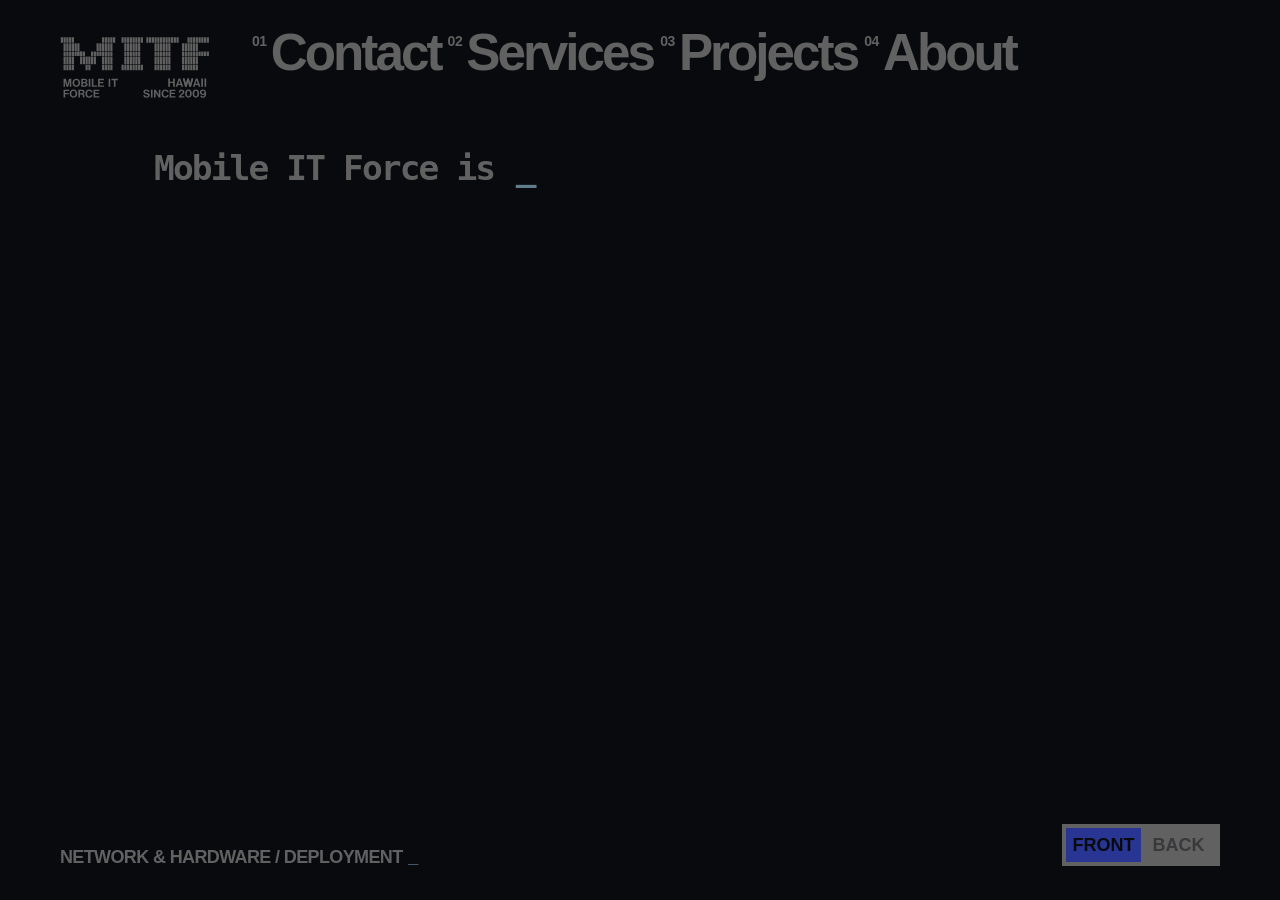
<file: index.html>
<!DOCTYPE html>
<html lang="en">
<head>
  <meta charset="UTF-8" />
  <meta name="viewport" content="width=device-width, initial-scale=1.0" />

  <meta http-equiv="Cache-Control" content="no-cache, no-store, must-revalidate" />
  <meta http-equiv="Pragma" content="no-cache" />
  <meta http-equiv="Expires" content="0" />

  <title>Mobile IT Force</title>
  <link rel="stylesheet" href="style.css?v=20260628-9" />
</head>

<body>
  <header class="site-header">
    <a class="home-logo" href="index.html" aria-label="Back to home" data-page-link="home">
      <img src="MITF_LOGO.svg" alt="Mobile IT Force logo" />
    </a>
  </header>

  <nav class="top-nav" aria-label="Main navigation">
    <a href="#contact" class="nav-link" data-page-link="contact">
      <span class="nav-number">01</span>
      <span class="nav-label">Contact</span>
    </a>

    <a href="#services" class="nav-link" data-page-link="services">
      <span class="nav-number">02</span>
      <span class="nav-label">Services</span>
    </a>

    <a href="#projects" class="nav-link" data-page-link="projects">
      <span class="nav-number">03</span>
      <span class="nav-label">Projects</span>
    </a>

    <a href="#about" class="nav-link" data-page-link="about">
      <span class="nav-number">04</span>
      <span class="nav-label">About</span>
    </a>
  </nav>

  <main class="page-scene">
    <section class="page-card" id="pageCard">
      <section class="page-face page-front">
        <div class="home">
          <section class="hero-copy" aria-label="Company introduction">
            <p id="heroText"></p>
          </section>
        </div>
      </section>

      <section class="page-face page-back">
        <div class="sticker-board" id="stickerBoard" aria-label="Partner stickers"></div>
      </section>
    </section>
  </main>

  <main class="contact-page" id="contactPage">
    <section class="contact-layout">
      <section class="contact-main" aria-label="Contact information" id="contactTop">
        <div class="contact-copy" id="contactIntro"></div>

        <div class="contact-stream" aria-label="Direct contact and social links" id="contactInfo">
          <button class="contact-stream-item copy-item contact-phone" id="contactPhone" data-copy="+1 808-597-8565">
            <span class="contact-main-text">+1 808-597-8565</span>
            <span class="contact-copy-hint">CLICK TO COPY_</span>
          </button>

          <button class="contact-stream-item copy-item contact-email" id="contactEmail" data-copy="support@mobileitforce.com">
            <span class="contact-main-text">support@mobileitforce.com</span>
            <span class="contact-copy-hint">CLICK TO COPY_</span>
          </button>

          <button class="contact-stream-item copy-item contact-address" id="contactAddress" data-copy="1314 S King Street, Suite 1653, Honolulu, HI 96814, USA">
            <span class="contact-main-text">1314 S King Street, Suite 1653, Honolulu, HI 96814, USA</span>
            <span class="contact-copy-hint">CLICK TO COPY_</span>
          </button>

          <div class="social-row" aria-label="Social links">
            <a class="contact-stream-item social-text-link" href="https://www.facebook.com/mobileitforce/" target="_blank" rel="noopener noreferrer" aria-label="Facebook">
              <span class="social-main-text">facebook</span>
              <span class="social-hint">CLICK TO OPEN_</span>
            </a>

            <a class="contact-stream-item social-text-link" href="https://www.linkedin.com/company/17917907" target="_blank" rel="noopener noreferrer" aria-label="LinkedIn">
              <span class="social-main-text">linkedin</span>
              <span class="social-hint">CLICK TO OPEN_</span>
            </a>
          </div>
        </div>
      </section>

      <section class="warranty-panel" id="warrantyPanel" aria-label="Lenovo warranty service">
        <div class="file-actions">
          <a class="file-button terms-button" href="files/MITF_Terms%20and%20Conditions.pdf" target="_blank" rel="noopener noreferrer">
            <span class="file-main-label">Terms and Conditions</span>
            <span class="file-hint">CLICK TO OPEN_</span>
          </a>
        </div>

        <h1 class="warranty-title" id="warrantyTitle">Lenovo Warranty Service</h1>

        <div class="warranty-steps" id="warrantySteps">
          <details class="service-step" open>
            <summary>Submit your information</summary>
            <div class="step-content">
              <p>
                1. Download our
                <a class="inline-file-link" href="files/MITF_Check-In-Sheet.pdf" target="_blank" rel="noopener noreferrer">repair check-in form</a>
                and fill out the necessary information.
              </p>
              <p>
                2. Print out your repair check-in form and bring it later when you drop off your computer.
              </p>
            </div>
          </details>

          <details class="service-step">
            <summary>Wait for our response</summary>
            <div class="step-content">
              <p>
                After submitting the contact form, we will get back to you within 24 hours during our business days
                (Monday to Friday) with a confirmation of your scheduled appointment.
              </p>
            </div>
          </details>

          <details class="service-step">
            <summary>Drop off your computer</summary>
            <div class="step-content">
              <p>
                Stop by
                <button class="inline-scroll-link" type="button" data-action="visit">
                  our office on the 16th floor of the Interstate Building (#1653)
                </button>
                to drop off your machine
                (with your repair check-in form).
              </p>
              <p>
                Note: We do not validate parking, although there is a 15 minute grace period for visitor parking.
              </p>
            </div>
          </details>
        </div>

        <div class="contact-bottom-actions">
          <button class="bottom-action contact-us-button" type="button">CONTACT US</button>
          <button class="bottom-action top-button" type="button">TOP</button>
        </div>
      </section>
    </section>
  </main>

  <main class="services-page" id="servicesPage">
    <section class="services-layout">
      <section class="services-main" aria-label="Services">
        <div class="services-copy" id="servicesIntro"></div>

        <section class="services-body" aria-label="Services overview">
          <p>
            We provide hardware and software solutions to a wide range of work environments. Along with government and education sectors, we also provide support to small businesses that need to scale up. Our tasks range from networked intranets to full CRM solutions. Let us benefit your business with full technology solutions! Check out our current projects here.
          </p>

          <h1>Lenovo Solutions</h1>

          <p>
            As Lenovo Partners, many of our hardware solutions incorporate the latest Lenovo technology. These include workstations, laptops, servers, and conferencing systems. Rest assured that the system we build for you will be future-proof.
          </p>

          <p>
            We also provide Lenovo
            <button class="inline-scroll-link" type="button" data-action="warranty-contact">warranty services</button>
            to complete the package. Visit our
            <button class="inline-scroll-link" type="button" data-action="contact-page">contact page</button>
            for more information on receiving these services.
          </p>
        </section>

        <div class="contact-bottom-actions">
          <button class="bottom-action contact-us-button" type="button">CONTACT US</button>
          <button class="bottom-action top-button" type="button">TOP</button>
        </div>
      </section>
    </section>
  </main>

  <main class="projects-page" id="projectsPage">
    <section class="projects-layout">
      <section class="projects-main" aria-label="Projects">
        <section class="projects-body" aria-label="Project list">
          <article class="project-item">
            <h1>Pandemic Hotspot Forecaster</h1>
            <h2>A deep-learning model to predict and forecast areas of high viral exposure</h2>

            <p>
              The pandemic hotspot forecaster is a deep-learning model developed by MITF to forecast areas of higher risk of exposure to COVID-19 infection (aka “hotspots”) by physical location and time.
            </p>

            <p>
              Forecasts of population movements classified by demographic are created by combining information provided by infected individuals with data from a representative sample of people in the community.
            </p>

            <p>
              HSF refines the forecasting methodologies under a continuous improvement process. The information is available so that policymakers and stakeholders have the tools they need to make informed decisions in balancing reopening community activity with protective COVID-19 measures.
            </p>
          </article>

          <article class="project-item">
            <h1>Healthcare Workflow</h1>
            <h2>Implement CRM to improve workflow in the healthcare environment.</h2>

            <p>
              – Deployed a Microsoft Dynamics 365-based application allowing for a common data service and interdepartmental reporting. Facilitate importing existing legacy systems data and conform to healthcare industry standards.
            </p>

            <p>
              – Utilized Microsoft Power Automate and PowerApps to create telehealth app solutions embedded right within Teams.
            </p>

            <div class="project-meta">
              <p><span>Client</span>Department of Health</p>
              <p><span>Technologies</span>Microsoft Dynamics 365, Microsoft PowerApps, Microsoft Power Automate, Microsoft Teams</p>
              <p><span>Deliverables</span>Deployment / Data Migration / Training</p>
            </div>
          </article>

          <article class="project-item">
            <h1>Onsite Technical Support and Warranty Services</h1>
            <h2>Provide onsite services including but not limited to end-user troubleshooting, server maintenance, and remote work maintenance.</h2>

            <p>
              We currently provide onsite technical support to several branches within the Department of Health, with services tailored for their respective needs. These services have ranged from setting up remote workplace devices to catastrophic server recovery.
            </p>

            <p>
              For those clients utilizing Lenovo machines, we also provide warranty service.
            </p>

            <div class="project-meta">
              <p><span>Client</span>Department of Health</p>
            </div>
          </article>
        </section>

        <div class="contact-bottom-actions">
          <button class="bottom-action contact-us-button" type="button">CONTACT US</button>
          <button class="bottom-action top-button" type="button">TOP</button>
        </div>
      </section>
    </section>
  </main>

  <main class="about-page" id="aboutPage">
    <section class="about-layout">
      <section class="about-main" aria-label="About Mobile IT Force">
        <div class="about-copy" id="aboutIntro"></div>

        <section class="about-body" aria-label="Company profile">
          <p>
            Mobile IT Force (MITF) was founded in 2009 to provide quality Information Technology support and services directly to the government and education sectors. Today, MITF also provides software/hardware re-selling and professional IT consulting services to small businesses and consumers. This wide range of service offerings allows us to tailor advanced technology solutions to each client’s specific needs.
          </p>

          <p>
            MITF provides professional on-site assistance, dispatching skilled staff to client locations quickly from our central Honolulu offices. Our commitment to achieving positive customer relations is why we are today a technology provider industry growth and experience leader in the Pacific region.
          </p>

          <h1>Our Team</h1>

          <article class="team-member">
            <h2>William Chang</h2>
            <h3>President</h3>
            <p>
              William is a versatile IT management veteran with over 25 years of experience and a proven track record in multi-national environments. He has long-standing relationships across the Hawaii State government, healthcare industry, and education sectors, he brings a wealth of knowledge and expertise to every project.
            </p>
            <p>
              His broad experience enables MITF to quickly understand your unique challenges and deliver tailored, innovative solutions—whether you’re navigating local or global needs.
            </p>
          </article>

          <article class="team-member">
            <h2>Thomas Wai</h2>
            <h3>Vice-President</h3>
            <p>
              As Vice President of Mobile IT Force, Thomas brings a wealth of experience in driving operational excellence. With a deep understanding of the local IT landscape, he is committed to delivering cutting-edge solutions that meet the unique needs of our clients.
            </p>
            <p>
              His leadership and vision help steers MITF towards continued growth and success in the ever-evolving tech industry.
            </p>
          </article>

          <article class="team-member">
            <h2>Danny Weng</h2>
            <h3>Senior Manager</h3>
            <p>
              This technical leader is our ace-in-the-hole, ensuring that MITF’s technical staff remain at the forefront of innovation.
            </p>
            <p>
              With a keen focus on continuous growth, he oversees comprehensive training and certification across multiple programs, keeping the team well-equipped and up-to-date with the rapidly evolving technology landscape.
            </p>
            <p>
              His expertise is vital in maintaining the high standard of excellence that defines Mobile IT Force.
            </p>
          </article>

          <article class="team-member">
            <h2>Benny Au</h2>
            <h3>Technical Manager</h3>
            <p>
              A seasoned Technical Manager with 15+ years of experience in higher education, with a strong background in managing projects, optimizing system performance, and supporting academic and administrative needs.
            </p>
            <p>
              He is passionate about leveraging technology to drive innovation and efficiency, and is committed to ensuring the seamless operation of critical systems in daily operations.
            </p>
          </article>
        </section>

        <div class="contact-bottom-actions">
          <button class="bottom-action contact-us-button" type="button">CONTACT US</button>
          <button class="bottom-action top-button" type="button">TOP</button>
        </div>
      </section>
    </section>
  </main>

  <section class="info-strip">
    <p id="bottomInfo">NETWORK & HARDWARE / DEPLOYMENT MODULE</p>

    <div class="side-switch" data-current-side="front" aria-label="Side switch">
      <div class="side-indicator"></div>
      <button class="side-button active" data-side="front">FRONT</button>
      <button class="side-button" data-side="back">BACK</button>
    </div>
  </section>

  <script src="script.js?v=20260628-9"></script>
</body>
</html>
</file>
<file: style.css>
* {
  box-sizing: border-box;
}

html {
  font-size: 16px;
  max-width: 100%;
  overflow-x: hidden;
}

body {
  margin: 0;
  min-height: 100vh;
  max-width: 100%;
  background: #090a0e;
  color: #616161;
  font-family:
    Helvetica,
    Arial,
    "Hiragino Kaku Gothic ProN",
    "Hiragino Sans",
    "Yu Gothic",
    "YuGothic",
    "Noto Sans JP",
    sans-serif;
  overflow: hidden;

  --top-dock-height: 118px;
  --safe-top: 150px;
  --safe-bottom: 108px;
  --page-left: 154px;
  --page-right: 60px;
  --logo-left: 60px;

  --body-text-size: clamp(21px, 1.75vw, 32px);
  --body-line-height: 1.22;
  --body-letter-spacing: -0.01em;
}

body::before {
  content: "";
  position: fixed;
  top: 0;
  left: 0;
  right: 0;
  height: var(--top-dock-height);
  z-index: 80;
  background: #090a0e;
  border-bottom: none;
  pointer-events: none;
}

body::after {
  content: none;
}

a,
button {
  color: inherit;
  text-decoration: none;
}

button {
  font: inherit;
}

/* Logo */

.site-header {
  position: fixed;
  top: 36px;
  left: 60px;
  z-index: 130;
}

.home-logo {
  position: relative;
  width: 154px;
  height: auto;
  padding: 0;
  display: block;
  background: none;
  cursor: pointer;
}

.home-logo img {
  width: 150px;
  height: auto;
  display: block;
  transition: opacity 0.18s ease;
}

.home-logo::after {
  content: "";
  position: absolute;
  inset: 0;
  width: 150px;
  height: 100%;
  background-image: url("MITF_LOGO_HOVER.svg");
  background-repeat: no-repeat;
  background-size: contain;
  background-position: left top;
  opacity: 0;
  pointer-events: none;
  transition: opacity 0.18s ease;
}

.home-logo:hover img {
  opacity: 0;
}

.home-logo:hover::after {
  opacity: 1;
}

/* Top navigation */

.top-nav {
  position: fixed;
  top: 31px;
  left: 252px;
  right: 44px;
  z-index: 125;

  display: flex;
  align-items: flex-start;
  justify-content: flex-start;
  flex-wrap: nowrap;
  gap: 0;

  max-width: calc(100vw - 296px);
  overflow: visible;

  font-family: Helvetica, Arial, sans-serif;
}

.nav-link {
  display: flex;
  align-items: flex-start;
  gap: 4px;
  margin-right: clamp(4px, 0.55vw, 12px);
  color: #616161;

  transition: color 0.18s ease;
}

.nav-link:hover,
.nav-link.is-active {
  color: #283593;
}

.nav-number {
  font-family: Helvetica, Arial, sans-serif;
  font-size: 14px;
  line-height: 1;
  font-weight: 700;
  letter-spacing: -0.03em;
  transform: translateY(0.22em);
}

.nav-label {
  font-family: Helvetica, Arial, sans-serif;
  font-size: clamp(38px, 4vw, 64px);
  line-height: 0.84;
  letter-spacing: -0.058em;
  font-weight: 700;
}

/* Flip scene */

.page-scene {
  width: 100vw;
  height: 100vh;
  max-width: 100vw;
  perspective: 1800px;
  overflow: hidden;
  opacity: 1;
  pointer-events: auto;

  transition:
    opacity 0.28s ease,
    filter 0.28s ease;
}

body.is-contact .page-scene,
body.is-services .page-scene,
body.is-projects .page-scene,
body.is-about .page-scene {
  opacity: 0;
  pointer-events: none;
  filter: blur(6px);
}

.page-card {
  position: relative;
  width: 100%;
  height: 100%;
  max-width: 100vw;

  transform-style: preserve-3d;
  transform-origin: center center;
  will-change: transform;

  transition:
    transform 0.72s cubic-bezier(0.76, 0, 0.24, 1);
}

body.is-back .page-card {
  transform: rotateY(180deg);
}

.page-face {
  position: absolute;
  inset: 0;
  overflow: hidden;

  backface-visibility: hidden;
  -webkit-backface-visibility: hidden;
  transform-style: preserve-3d;
}

.page-front,
.page-back {
  background: #090a0e;
  backface-visibility: hidden;
  -webkit-backface-visibility: hidden;
}

.page-front {
  transform: rotateY(0deg) translateZ(0.1px);
  pointer-events: auto;
  z-index: 2;
}

.page-back {
  transform: rotateY(180deg) translateZ(0.1px);
  pointer-events: none;
  z-index: 1;
}

body.is-back .page-front {
  pointer-events: none;
}

body.is-back .page-back {
  pointer-events: auto;
}

/* Home */

.home {
  min-height: 100vh;
  padding: var(--safe-top) 60px var(--safe-bottom) var(--page-left);

  display: flex;
  align-items: flex-start;
  justify-content: flex-start;
}

/* Typewriter text */

.hero-copy,
.contact-copy,
.services-copy,
.about-copy {
  position: relative;
  width: min(980px, 100%);
  max-width: 100%;
  margin: 0 0 64px 0;
  color: #616161;
  text-align: left;

  font-family:
    "JetBrains Mono",
    "JetBrainsMono",
    "SFMono-Regular",
    "Menlo",
    "Monaco",
    "Consolas",
    monospace;

  font-weight: 700;
  font-size: clamp(24px, 2.7vw, 48px);
  line-height: 1.08;
  letter-spacing: -0.055em;
  overflow-wrap: break-word;
}

.hero-copy {
  width: min(1180px, calc(100vw - 214px));
  margin: 0;
}

.hero-copy p {
  margin: 0;
  white-space: normal;
  text-align: left;
}

.hero-token,
.contact-token,
.services-token,
.about-token {
  display: inline;
  cursor: default;
  color: #616161;

  transition:
    color 0.13s ease,
    filter 0.13s ease;
}

.hero-token:hover,
.contact-token:hover,
.services-token:hover,
.about-token:hover {
  color: #283593;
}

.contact-token.is-link {
  cursor: pointer;
}

.contact-token.is-link:hover {
  color: #283593;
}

.contact-token.is-accent {
  color: #ff7043;
}

.contact-token.is-accent:hover {
  color: #283593;
}

.hero-cursor,
.info-cursor,
.contact-cursor,
.services-cursor,
.about-cursor {
  display: inline-block;
  color: #607d8b;
  margin-left: 0.08em;
  animation: cursorBlink 0.72s steps(1) infinite;
}

@keyframes cursorBlink {
  0%,
  48% {
    opacity: 1;
  }

  49%,
  100% {
    opacity: 0;
  }
}

/* Back side / stickers */

.sticker-board {
  position: relative;
  width: 100%;
  height: 100%;
  padding: var(--safe-top) 80px var(--safe-bottom) 80px;
  overflow: hidden;
  touch-action: none;
  pointer-events: auto;
}

.sticker {
  position: absolute;
  width: var(--sticker-width);
  left: var(--sticker-left);
  top: var(--sticker-top);

  transform:
    rotate(var(--sticker-rotate))
    translateZ(0);

  transform-origin: center;
  cursor: grab;
  user-select: none;
  touch-action: none;
  pointer-events: auto;

  transition:
    box-shadow 0.2s ease,
    filter 0.2s ease;
}

.sticker-inner {
  position: relative;
  width: 100%;
  padding: 10px;
  border-radius: 16px;
  background: rgba(238, 238, 238, 0.94);

  box-shadow:
    0 8px 20px rgba(0, 0, 0, 0.34),
    0 1px 0 rgba(255, 255, 255, 0.45) inset;

  transition:
    background 0.2s ease,
    box-shadow 0.2s ease;
}

.sticker-inner::after {
  content: "";
  position: absolute;
  inset: 0;
  border-radius: inherit;
  pointer-events: none;
  border: 1px solid rgba(9, 10, 14, 0.2);
}

.sticker img {
  width: 100%;
  display: block;
  pointer-events: none;

  filter:
    grayscale(1)
    contrast(1.08)
    brightness(0.66);

  transition: filter 0.2s ease;
}

.sticker:hover .sticker-inner {
  background: rgba(242, 242, 242, 0.98);

  box-shadow:
    0 16px 30px rgba(0, 0, 0, 0.42),
    0 1px 0 rgba(255, 255, 255, 0.48) inset;
}

.sticker:hover img {
  filter: none;
}

.sticker.is-dragging {
  cursor: grabbing;
  z-index: 200;
  transition: none;
}

.sticker.is-dragging .sticker-inner {
  box-shadow:
    0 22px 42px rgba(0, 0, 0, 0.48),
    0 1px 0 rgba(255, 255, 255, 0.48) inset;
}

.sticker.is-dragging img {
  filter: none;
}

/* Cutout pixel stickers */

.sticker.is-cutout .sticker-inner {
  padding: 0;
  border-radius: 0;
  background: transparent;
  box-shadow: none;
}

.sticker.is-cutout .sticker-inner::after {
  display: none;
}

.sticker.is-cutout img {
  display: block;
  width: 100%;
  filter: none;
}

.sticker.is-cutout:hover .sticker-inner,
.sticker.is-cutout.is-dragging .sticker-inner {
  background: transparent;
  box-shadow: none;
}

.sticker.is-cutout:hover img,
.sticker.is-cutout.is-dragging img {
  filter: none;
}

/* Pages */

.contact-page,
.services-page,
.projects-page,
.about-page {
  position: fixed;
  inset: 0;
  z-index: 40;
  width: 100vw;
  max-width: 100vw;
  padding: var(--safe-top) var(--page-right) 48px var(--page-left);

  background: #090a0e;
  opacity: 0;
  pointer-events: none;
  filter: blur(8px);
  transform: translateY(16px);
  overflow-y: auto;
  overflow-x: hidden;

  transition:
    opacity 0.32s ease,
    filter 0.32s ease,
    transform 0.32s ease;
}

body.is-contact .contact-page,
body.is-services .services-page,
body.is-projects .projects-page,
body.is-about .about-page {
  opacity: 1;
  pointer-events: auto;
  filter: blur(0);
  transform: translateY(0);
}

.contact-layout,
.services-layout,
.projects-layout,
.about-layout {
  width: min(1180px, calc(100vw - 214px));
  max-width: 100%;
  display: block;
}

.contact-main,
.services-main,
.projects-main,
.about-main {
  max-width: 100%;
}

/* Contact stream */

.contact-stream {
  width: min(1180px, 100%);
  max-width: 100%;
  margin-bottom: 86px;

  display: flex;
  flex-direction: column;
  align-items: flex-start;
  gap: 0;

  white-space: normal;
  overflow: visible;

  font-family: Helvetica, Arial, sans-serif;
  font-size: clamp(38px, 4.7vw, 82px);
  line-height: 0.94;
  letter-spacing: -0.05em;
  font-weight: 700;
}

.contact-stream-item {
  position: relative;
  display: block;
  width: fit-content;
  max-width: 100%;
  padding: 0.035em 0;
  border: 0;
  background: transparent;
  color: #616161;
  cursor: pointer;
  text-align: left;
  overflow: visible;

  white-space: normal;
  overflow-wrap: anywhere;
  word-break: normal;

  font-family: Helvetica, Arial, sans-serif;
  font-size: inherit;
  line-height: inherit;
  letter-spacing: inherit;
  font-weight: 700;

  transition: color 0.16s ease;
}

.contact-phone,
.contact-email {
  white-space: nowrap;
}

.contact-address {
  width: min(1120px, 100%);
  white-space: normal;
  overflow-wrap: anywhere;
}

.social-row {
  width: min(780px, 100%);
  max-width: 100%;
  display: grid;
  grid-template-columns: 1fr 1fr;
  column-gap: clamp(28px, 5vw, 96px);
  align-items: baseline;
}

.social-row .contact-stream-item {
  width: fit-content;
  white-space: nowrap;
}

.contact-main-text,
.social-main-text {
  display: inline;
  max-width: 100%;
  transition: color 0.16s ease;
}

.contact-copy-hint,
.social-hint {
  display: inline-block;
  max-width: 0;
  margin-left: 0;
  opacity: 0;
  overflow: hidden;
  white-space: nowrap;

  font-family:
    "JetBrains Mono",
    "JetBrainsMono",
    "SFMono-Regular",
    "Menlo",
    "Monaco",
    "Consolas",
    monospace;

  font-size: 0.3em;
  line-height: 1;
  letter-spacing: -0.035em;
  color: #ff7043;
  transform: translateY(-0.08em);

  transition:
    max-width 0.42s steps(14, end),
    margin-left 0.18s ease,
    opacity 0.12s ease;
}

.contact-stream-item:hover .contact-main-text,
.contact-stream-item:hover .social-main-text {
  color: #283593;
}

.contact-stream-item:hover .contact-copy-hint,
.contact-stream-item:hover .social-hint {
  max-width: 240px;
  margin-left: 18px;
  opacity: 1;
}

.contact-stream-item.is-copied .contact-main-text,
.contact-stream-item.is-related .contact-main-text {
  color: #283593;
}

.contact-stream-item.is-copied .contact-copy-hint {
  max-width: 0;
  margin-left: 0;
  opacity: 0;
}

/* Warranty */

.warranty-panel {
  width: min(1120px, 100%);
  max-width: 100%;
  padding-bottom: 0;
}

.file-actions {
  display: flex;
  justify-content: flex-start;
  align-items: center;
  margin-bottom: 58px;
}

.file-button {
  display: inline-flex;
  align-items: center;
  justify-content: flex-start;

  min-height: 42px;
  max-width: 100%;
  padding: 9px 14px 10px 14px;
  border: 2px solid #616161;
  background: transparent;
  color: #616161;
  overflow: hidden;

  font-family: Helvetica, Arial, sans-serif;
  font-size: 20px;
  line-height: 1;
  letter-spacing: -0.025em;
  font-weight: 700;

  transition:
    color 0.16s ease,
    border-color 0.16s ease,
    padding 0.28s ease;
}

.file-main-label {
  flex-shrink: 0;
}

.file-hint {
  display: inline-block;
  max-width: 0;
  margin-left: 0;
  opacity: 0;
  overflow: hidden;
  white-space: nowrap;

  font-family:
    "JetBrains Mono",
    "JetBrainsMono",
    "SFMono-Regular",
    "Menlo",
    "Monaco",
    "Consolas",
    monospace;

  font-size: 0.7em;
  line-height: 1;
  letter-spacing: -0.035em;
  color: #ff7043;

  transition:
    max-width 0.42s steps(14, end),
    margin-left 0.18s ease,
    opacity 0.12s ease;
}

.file-button:hover {
  color: #283593;
  border-color: #283593;
  padding-right: 20px;
}

.file-button:hover .file-hint {
  max-width: 210px;
  margin-left: 16px;
  opacity: 1;
}

.warranty-title {
  margin: 0 0 30px 0;

  font-family: Helvetica, Arial, sans-serif;
  font-size: clamp(46px, 5.8vw, 104px);
  line-height: 0.88;
  letter-spacing: -0.06em;
  font-weight: 700;
  color: #616161;
  max-width: 100%;
  overflow-wrap: break-word;

  transition: color 0.16s ease;
}

.warranty-title:hover,
.warranty-title.is-related,
.warranty-panel.is-related .warranty-title {
  color: #283593;
}

.warranty-steps {
  width: 100%;
}

.service-step {
  border-top: 2px solid rgba(97, 97, 97, 0.55);
  color: #616161;
}

.service-step:last-child {
  border-bottom: 2px solid rgba(97, 97, 97, 0.55);
}

.service-step summary {
  list-style: none;
  cursor: pointer;
  padding: 22px 0 23px 0;

  display: flex;
  align-items: center;
  justify-content: space-between;
  gap: 24px;

  font-family: Helvetica, Arial, sans-serif;
  font-size: clamp(38px, 4.7vw, 82px);
  line-height: 0.94;
  letter-spacing: -0.05em;
  font-weight: 700;
  max-width: 100%;
  overflow-wrap: break-word;

  transition: color 0.16s ease;
}

.service-step summary::-webkit-details-marker {
  display: none;
}

.service-step summary::after {
  content: "+";
  flex-shrink: 0;
  display: inline-block;

  font-family: Helvetica, Arial, sans-serif;
  font-size: 0.82em;
  line-height: 0.8;
  letter-spacing: -0.035em;
  color: #616161;

  transform: translateY(-0.04em);
  transition: color 0.16s ease;
}

.service-step[open] summary::after {
  content: "−";
  transform: translateY(-0.08em);
}

.service-step summary:hover {
  color: #283593;
}

.service-step summary:hover::after {
  color: #283593;
}

/* Unified body text */

.step-content,
.services-body p,
.about-body p,
.project-item p,
.project-meta p,
.team-member h3 {
  width: min(980px, 100%);
  max-width: 100%;
  margin: 0 0 34px 0;

  font-family: Helvetica, Arial, sans-serif;
  font-size: var(--body-text-size);
  line-height: var(--body-line-height);
  letter-spacing: var(--body-letter-spacing);
  font-weight: 700;
  color: #616161;

  overflow-wrap: break-word;
}

.step-content {
  padding: 0 0 42px 0;
}

.step-content p {
  margin: 0 0 22px 0;
}

.step-content p:last-child {
  margin-bottom: 0;
}

.inline-file-link,
.inline-scroll-link {
  display: inline;
  padding: 0;
  margin: 0;
  border: 0;
  background: transparent;
  color: #ff7043;
  cursor: pointer;

  font: inherit;
  line-height: inherit;
  letter-spacing: inherit;
  text-align: left;
  text-decoration: none;

  transition: color 0.16s ease;
}

.inline-file-link:hover,
.inline-scroll-link:hover,
.inline-scroll-link.is-related {
  color: #283593;
}

/* Services / About / Projects */

.services-body,
.about-body,
.projects-body {
  width: min(1120px, 100%);
  max-width: 100%;
  padding-bottom: 0;

  font-family: Helvetica, Arial, sans-serif;
  color: #616161;
}

.services-body h1,
.about-body h1 {
  margin: 96px 0 34px 0;
  padding-bottom: 32px;
  border-bottom: 2px solid rgba(97, 97, 97, 0.55);

  font-size: clamp(46px, 5.8vw, 104px);
  line-height: 0.88;
  letter-spacing: -0.06em;
  font-weight: 700;
  color: #616161;
  max-width: 100%;
  overflow-wrap: break-word;

  transition: color 0.16s ease;
}

.services-body h1:hover,
.about-body h1:hover {
  color: #283593;
}

/* Projects */

.project-item {
  width: 100%;
  max-width: 100%;
  padding: 0 0 72px 0;
  margin-bottom: 72px;
  border-bottom: 2px solid rgba(97, 97, 97, 0.55);
}

.project-item h1 {
  margin: 0 0 24px 0;

  font-size: clamp(46px, 5.8vw, 104px);
  line-height: 0.88;
  letter-spacing: -0.06em;
  font-weight: 700;
  color: #616161;
  max-width: 100%;
  overflow-wrap: break-word;

  transition: color 0.16s ease;
}

.project-item h1:hover {
  color: #283593;
}

.project-item h2 {
  width: min(980px, 100%);
  max-width: 100%;
  margin: 0 0 42px 0;

  font-size: clamp(26px, 2.45vw, 44px);
  line-height: 1.06;
  letter-spacing: -0.045em;
  font-weight: 700;
  color: #ff7043;
  overflow-wrap: break-word;
}

.project-meta {
  width: min(980px, 100%);
  max-width: 100%;
  margin-top: 38px;
  padding-top: 0;
  border-top: 0;
}

.project-meta p {
  display: flex;
  align-items: baseline;
  flex-wrap: wrap;
  gap: 0.42em;

  width: min(980px, 100%);
  max-width: 100%;
  margin: 0 0 14px 0;
}

.project-meta span {
  display: inline;
  min-width: 0;
  margin: 0;
  color: #ff7043;
}

/* About team */

.about-body h1 + .team-member {
  border-top: 0;
  padding-top: 0;
}

.team-member {
  width: 100%;
  max-width: 100%;
  padding: 42px 0 54px 0;
  border-top: 2px solid rgba(97, 97, 97, 0.55);
}

.team-member:last-child {
  border-bottom: 2px solid rgba(97, 97, 97, 0.55);
}

.team-member h2 {
  margin: 0;

  font-size: clamp(38px, 4.7vw, 82px);
  line-height: 0.94;
  letter-spacing: -0.06em;
  font-weight: 700;
  color: #616161;
  max-width: 100%;
  overflow-wrap: break-word;

  transition: color 0.16s ease;
}

.team-member h2:hover {
  color: #283593;
}

.team-member h3 {
  margin: 10px 0 34px 0;
  color: #ff7043;
}

.team-member p {
  margin-bottom: 24px;
}

/* Bottom contact actions */

.contact-bottom-actions {
  width: calc(100vw - 120px);
  max-width: 100%;
  margin-left: calc(var(--logo-left) - var(--page-left));
  margin-top: 96px;
  padding-bottom: 24px;

  display: flex;
  flex-direction: row;
  align-items: flex-end;
  justify-content: space-between;
  gap: 24px;
}

.bottom-action {
  padding: 0;
  border: 0;
  background: transparent;
  color: #616161;
  cursor: pointer;

  font-family: Helvetica, Arial, sans-serif;
  font-size: clamp(46px, 5.8vw, 104px);
  line-height: 0.88;
  letter-spacing: -0.06em;
  font-weight: 700;
  text-align: left;
  max-width: 100%;
  overflow-wrap: break-word;

  transition: color 0.16s ease;
}

.bottom-action:hover {
  color: #283593;
}

/* Bottom info */

.info-strip {
  position: fixed;
  left: 60px;
  right: 60px;
  bottom: 34px;
  z-index: 130;

  display: flex;
  justify-content: space-between;
  align-items: end;
  gap: 24px;

  pointer-events: none;
}

.info-strip p {
  margin: 0;
  min-height: 1em;
  color: #616161;

  font-family: Helvetica, Arial, sans-serif;
  font-size: 18px;
  line-height: 1;
  letter-spacing: -0.035em;
  font-weight: 700;
  text-transform: uppercase;

  pointer-events: auto;

  transition:
    opacity 0.24s ease,
    filter 0.24s ease;
}

body.is-contact .info-strip p,
body.is-services .info-strip p,
body.is-projects .info-strip p,
body.is-about .info-strip p,
body.is-contact .side-switch,
body.is-services .side-switch,
body.is-projects .side-switch,
body.is-about .side-switch {
  opacity: 0;
  pointer-events: none;
  filter: blur(4px);
}

.info-token {
  display: inline;
  cursor: default;

  transition: color 0.15s ease;
}

.info-token:hover {
  color: #283593;
}

/* Front / Back switch */

.side-switch {
  position: relative;
  width: 158px;
  height: 42px;
  padding: 4px;
  display: grid;
  grid-template-columns: 1fr 1fr;
  align-items: center;

  background: #616161;
  color: #090a0e;
  pointer-events: auto;
  overflow: hidden;

  font-family: Helvetica, Arial, sans-serif;
  font-size: 18px;
  line-height: 1;
  font-weight: 700;
  letter-spacing: -0.04em;

  transition:
    opacity 0.24s ease,
    filter 0.24s ease;
}

.side-indicator {
  position: absolute;
  top: 4px;
  left: 4px;
  width: calc(50% - 4px);
  height: calc(100% - 8px);
  background: #283593;
  z-index: 0;

  transition:
    transform 0.38s cubic-bezier(0.76, 0, 0.24, 1),
    background 0.25s ease;
}

.side-switch[data-current-side="back"] .side-indicator {
  transform: translateX(100%);
}

.side-button {
  position: relative;
  z-index: 1;
  height: 100%;
  padding: 0;
  border: 0;
  background: none;
  color: #090a0e;
  font: inherit;
  cursor: pointer;
  opacity: 0.45;

  transition: opacity 0.25s ease;
}

.side-button.active {
  opacity: 1;
}

.side-button:hover {
  opacity: 1;
}

body.is-back .hero-cursor {
  display: none;
}

/* Page fixed layer */

body.is-contact::before,
body.is-services::before,
body.is-projects::before,
body.is-about::before {
  z-index: 110;
}

body.is-contact .site-header,
body.is-services .site-header,
body.is-projects .site-header,
body.is-about .site-header {
  z-index: 135;
}

body.is-contact .top-nav,
body.is-services .top-nav,
body.is-projects .top-nav,
body.is-about .top-nav {
  z-index: 132;
}

/* Hide scrollbar but keep scrolling */

html,
body,
.page-face,
.contact-page,
.services-page,
.projects-page,
.about-page {
  scrollbar-width: none;
  -ms-overflow-style: none;
}

html::-webkit-scrollbar,
body::-webkit-scrollbar,
.page-face::-webkit-scrollbar,
.contact-page::-webkit-scrollbar,
.services-page::-webkit-scrollbar,
.projects-page::-webkit-scrollbar,
.about-page::-webkit-scrollbar {
  display: none;
  width: 0;
  height: 0;
}

/* Medium narrow desktop */

@media (max-width: 1240px) {
  body {
    --top-dock-height: 218px;
    --safe-top: 250px;
  }

  .site-header {
    top: 36px;
    left: 60px;
  }

  .top-nav {
    top: 122px;
    left: 60px;
    right: 60px;
    max-width: calc(100vw - 120px);
    flex-wrap: wrap;
  }

  .nav-label {
    font-size: clamp(38px, 6.2vw, 62px);
    line-height: 0.84;
  }

  .nav-link {
    margin-right: clamp(10px, 2vw, 28px);
    margin-bottom: 6px;
  }
}

@media (max-width: 760px) {
  .social-row {
    grid-template-columns: 1fr;
    row-gap: 0;
  }
}

/* Mobile */

@media (max-width: 900px) {
  html,
  body {
    width: 100%;
    min-height: 100%;
    overflow-x: hidden;
    overflow-y: auto;
  }

  body {
    background: #090a0e;

    --top-dock-height: 158px;
    --safe-top: 186px;
    --safe-bottom: 132px;
    --page-left: 28px;
    --page-right: 28px;
    --logo-left: 28px;

    --body-text-size: clamp(20px, 5.2vw, 27px);
    --body-line-height: 1.24;
  }

  body::before {
    height: var(--top-dock-height);
  }

  .site-header {
    top: 24px;
    left: 28px;
  }

  .home-logo {
    width: 132px;
  }

  .home-logo img,
  .home-logo::after {
    width: 128px;
  }

  .top-nav {
    top: 82px;
    left: 28px;
    right: 28px;
    max-width: calc(100vw - 56px);
    flex-wrap: wrap;
    gap: 0;
  }

  .nav-link {
    gap: 3px;
    margin-right: 8px;
    margin-bottom: 6px;
  }

  .nav-number {
    font-size: 10px;
    transform: translateY(0.16em);
  }

  .nav-label {
    font-size: clamp(25px, 7.2vw, 36px);
    line-height: 0.88;
    letter-spacing: -0.055em;
  }

  .page-scene {
    width: 100%;
    min-height: 100svh;
    height: auto;
    perspective: 1800px;
    overflow: hidden;
  }

  .page-card {
    width: 100%;
    min-height: 100svh;
    height: auto;
  }

  .page-face {
    overflow-y: auto;
    overflow-x: hidden;
    -webkit-overflow-scrolling: touch;
  }

  .page-front,
  .page-back {
    min-height: 100svh;
  }

  .home {
    min-height: 100svh;
    padding: var(--safe-top) 28px var(--safe-bottom) 28px;
    align-items: flex-start;
    justify-content: flex-start;
  }

  .hero-copy,
  .contact-copy,
  .services-copy,
  .about-copy {
    width: 100%;
    max-width: 100%;
    margin-bottom: 46px;
    font-size: clamp(21px, 5.8vw, 29px);
    line-height: 1.08;
    letter-spacing: -0.055em;
    overflow-wrap: break-word;
  }

  .hero-copy {
    margin-bottom: 0;
  }

  .sticker-board {
    min-height: 100svh;
    height: 100svh;
    padding: var(--safe-top) 28px var(--safe-bottom) 28px;
    overflow: hidden;
    touch-action: none;
  }

  .sticker {
    width: min(calc(var(--sticker-width) * 0.58), 52vw);
  }

  .contact-page,
  .services-page,
  .projects-page,
  .about-page {
    position: fixed;
    width: 100vw;
    max-width: 100vw;
    overflow-y: auto;
    overflow-x: hidden;
    padding: var(--safe-top) var(--page-right) 28px var(--page-left);
  }

  .contact-layout,
  .services-layout,
  .projects-layout,
  .about-layout {
    width: 100%;
    max-width: 100%;
    display: block;
  }

  .contact-stream {
    width: 100%;
    max-width: 100%;
    margin-bottom: 76px;
    gap: 0;

    font-size: clamp(34px, 9.8vw, 54px);
    line-height: 0.94;
    letter-spacing: -0.055em;
    overflow-x: hidden;
  }

  .contact-stream-item {
    width: 100%;
    max-width: 100%;
    white-space: normal;
    overflow-wrap: anywhere;
    word-break: break-word;
  }

  .contact-phone,
  .contact-email,
  .contact-address {
    width: 100%;
    max-width: 100%;
    white-space: normal;
    overflow-wrap: anywhere;
    word-break: break-word;
  }

  .contact-main-text,
  .social-main-text {
    display: inline;
    max-width: 100%;
    overflow-wrap: anywhere;
    word-break: break-word;
  }

  .social-row {
    width: 100%;
    max-width: 100%;
    grid-template-columns: 1fr;
    row-gap: 0;
  }

  .social-row .contact-stream-item {
    width: 100%;
    max-width: 100%;
    white-space: normal;
  }

  .contact-copy-hint,
  .social-hint {
    font-size: 0.27em;
  }

  .contact-stream-item:hover .contact-copy-hint,
  .contact-stream-item:hover .social-hint {
    max-width: 190px;
    margin-left: 12px;
  }

  .warranty-panel {
    width: 100%;
    max-width: 100%;
    padding-bottom: 0;
  }

  .file-actions {
    margin-bottom: 48px;
  }

  .file-button {
    min-height: 38px;
    font-size: 18px;
    padding: 8px 12px 9px 12px;
  }

  .file-button:hover .file-hint {
    max-width: 180px;
    margin-left: 12px;
  }

  .warranty-title,
  .services-body h1,
  .about-body h1,
  .project-item h1 {
    font-size: clamp(42px, 11.5vw, 68px);
    line-height: 0.9;
    letter-spacing: -0.065em;
    margin-bottom: 28px;
    padding-bottom: 24px;
  }

  .project-item h1 {
    padding-bottom: 0;
    border-bottom: 0;
    margin-bottom: 22px;
  }

  .project-item h2 {
    width: 100%;
    font-size: clamp(23px, 5.8vw, 32px);
    line-height: 1.06;
    letter-spacing: -0.05em;
    margin-bottom: 34px;
  }

  .service-step summary,
  .team-member h2 {
    font-size: clamp(34px, 9.8vw, 54px);
    line-height: 0.94;
    letter-spacing: -0.055em;
  }

  .service-step summary {
    padding: 19px 0 20px 0;
  }

  .service-step summary::after {
    font-size: 0.8em;
  }

  .step-content,
  .services-body p,
  .about-body p,
  .project-item p,
  .project-meta p,
  .team-member h3 {
    width: 100%;
    max-width: 100%;
    overflow-wrap: break-word;
  }

  .step-content {
    padding: 0 0 34px 0;
  }

  .step-content p {
    margin-bottom: 20px;
  }

  .project-item {
    padding-bottom: 54px;
    margin-bottom: 54px;
  }

  .project-meta {
    margin-top: 34px;
    padding-top: 0;
    border-top: 0;
  }

  .project-meta p {
    display: block;
    margin-bottom: 16px;
  }

  .project-meta span {
    display: inline;
    min-width: 0;
    margin: 0 0.42em 0 0;
  }

  .team-member {
    padding: 34px 0 42px 0;
  }

  .team-member h3 {
    margin: 9px 0 28px 0;
    color: #ff7043;
  }

  .contact-bottom-actions {
    width: 100%;
    max-width: 100%;
    margin-left: 0;
    margin-top: 76px;
    padding-bottom: 24px;
    justify-content: space-between;
    align-items: flex-end;
  }

  .contact-us-button {
    text-align: left;
    margin-right: auto;
  }

  .top-button {
    text-align: right;
    margin-left: auto;
  }

  .bottom-action {
    font-size: clamp(34px, 9.8vw, 54px);
    line-height: 0.9;
    letter-spacing: -0.065em;
  }

  .info-strip {
    left: 28px;
    right: 28px;
    bottom: 24px;
    flex-direction: row;
    align-items: flex-end;
    gap: 16px;
  }

  .info-strip p {
    font-size: 15px;
    max-width: calc(100% - 132px);
    line-height: 1;
    letter-spacing: -0.04em;
  }

  .side-switch {
    width: 122px;
    height: 36px;
    font-size: 14px;
    margin-left: auto;
    flex-shrink: 0;
  }
}

/* Extra small phones */

@media (max-width: 420px) {
  body {
    --top-dock-height: 152px;
    --safe-top: 180px;
    --safe-bottom: 126px;

    --body-text-size: clamp(19px, 5.1vw, 25px);
    --body-line-height: 1.24;
  }

  .home-logo {
    width: 122px;
  }

  .home-logo img,
  .home-logo::after {
    width: 118px;
  }

  .top-nav {
    top: 78px;
  }

  .nav-label {
    font-size: clamp(24px, 7.4vw, 34px);
  }

  .hero-copy,
  .contact-copy,
  .services-copy,
  .about-copy {
    font-size: clamp(20px, 5.5vw, 27px);
    line-height: 1.08;
  }

  .contact-stream {
    font-size: clamp(32px, 9.6vw, 50px);
  }

  .contact-copy-hint,
  .social-hint {
    display: none;
  }

  .warranty-title,
  .services-body h1,
  .about-body h1,
  .project-item h1 {
    font-size: clamp(40px, 12vw, 62px);
  }

  .project-item h2 {
    font-size: clamp(22px, 5.8vw, 32px);
  }

  .service-step summary,
  .team-member h2 {
    font-size: clamp(32px, 9.6vw, 50px);
  }

  .bottom-action {
    font-size: clamp(32px, 9.6vw, 50px);
  }

  .sticker {
    width: min(calc(var(--sticker-width) * 0.52), 56vw);
  }

  .info-strip p {
    font-size: 14px;
    max-width: calc(100% - 126px);
  }

  .side-switch {
    width: 118px;
    height: 36px;
    font-size: 13px;
  }
}

/* Short height / landscape safety zone */

@media (max-height: 500px) and (max-width: 900px) {
  body {
    --top-dock-height: 112px;
    --safe-top: 132px;
    --safe-bottom: 96px;

    --body-text-size: clamp(19px, 4.6vw, 25px);
    --body-line-height: 1.22;
  }

  .site-header {
    top: 18px;
    left: 28px;
  }

  .home-logo {
    width: 116px;
  }

  .home-logo img,
  .home-logo::after {
    width: 112px;
  }

  .top-nav {
    top: 62px;
    left: 28px;
    right: 28px;
  }

  .nav-label {
    font-size: clamp(23px, 5.8vw, 32px);
  }

  .nav-number {
    font-size: 10px;
  }

  .hero-copy,
  .contact-copy,
  .services-copy,
  .about-copy {
    font-size: clamp(19px, 4.8vw, 25px);
    line-height: 1.06;
    margin-bottom: 30px;
  }

  .hero-copy {
    margin-bottom: 0;
  }

  .contact-page,
  .services-page,
  .projects-page,
  .about-page {
    padding-top: var(--safe-top);
    padding-bottom: 22px;
  }

  .contact-stream {
    margin-bottom: 54px;
    font-size: clamp(30px, 8vw, 46px);
  }

  .warranty-title,
  .services-body h1,
  .about-body h1,
  .project-item h1 {
    font-size: clamp(38px, 9.5vw, 58px);
  }

  .project-item h2 {
    font-size: clamp(21px, 5vw, 30px);
  }

  .service-step summary,
  .team-member h2 {
    font-size: clamp(32px, 8vw, 50px);
  }

  .contact-bottom-actions {
    margin-top: 58px;
    padding-bottom: 24px;
  }

  .bottom-action {
    font-size: clamp(32px, 8vw, 50px);
  }

  .sticker-board {
    padding-top: var(--safe-top);
  }

  .sticker {
    width: min(calc(var(--sticker-width) * 0.46), 44vw);
  }

  .info-strip {
    bottom: 18px;
  }

  .info-strip p {
    font-size: 13px;
    max-width: calc(100% - 124px);
  }

  .side-switch {
    width: 112px;
    height: 34px;
    font-size: 12px;
  }
}
</file>
<file: MITF_website/style.css>
* {
  box-sizing: border-box;
}

html {
  font-size: 16px;
}

body {
  margin: 0;
  min-height: 100vh;
  background: #090a0e;
  color: #616161;
  font-family:
    Helvetica,
    Arial,
    "Hiragino Kaku Gothic ProN",
    "Hiragino Sans",
    "Yu Gothic",
    "YuGothic",
    "Noto Sans JP",
    sans-serif;
  overflow: hidden;

  --top-dock-height: 118px;
  --safe-top: 150px;
  --safe-bottom: 108px;
  --page-left: 154px;
  --page-right: 60px;
  --logo-left: 60px;

  --body-text-size: clamp(21px, 1.75vw, 32px);
  --body-line-height: 1.22;
  --body-letter-spacing: -0.01em;
}

body::before {
  content: "";
  position: fixed;
  top: 0;
  left: 0;
  right: 0;
  height: var(--top-dock-height);
  z-index: 80;
  background: #090a0e;
  border-bottom: none;
  pointer-events: none;
}

body::after {
  content: none;
}

a,
button {
  color: inherit;
  text-decoration: none;
}

button {
  font: inherit;
}

/* Logo */

.site-header {
  position: fixed;
  top: 36px;
  left: 60px;
  z-index: 130;
}

.home-logo {
  position: relative;
  width: 154px;
  height: auto;
  padding: 0;
  display: block;
  background: none;
  cursor: pointer;
}

.home-logo img {
  width: 150px;
  height: auto;
  display: block;
  transition: opacity 0.18s ease;
}

.home-logo::after {
  content: "";
  position: absolute;
  inset: 0;
  width: 150px;
  height: 100%;
  background-image: url("MITF_LOGO_HOVER.svg");
  background-repeat: no-repeat;
  background-size: contain;
  background-position: left top;
  opacity: 0;
  pointer-events: none;
  transition: opacity 0.18s ease;
}

.home-logo:hover img {
  opacity: 0;
}

.home-logo:hover::after {
  opacity: 1;
}

/* Top navigation */

.top-nav {
  position: fixed;
  top: 31px;
  left: 252px;
  right: 44px;
  z-index: 125;

  display: flex;
  align-items: flex-start;
  justify-content: flex-start;
  flex-wrap: nowrap;
  gap: 0;

  max-width: calc(100vw - 296px);
  overflow: visible;

  font-family: Helvetica, Arial, sans-serif;
}

.nav-link {
  display: flex;
  align-items: flex-start;
  gap: 4px;
  margin-right: clamp(4px, 0.55vw, 12px);
  color: #616161;

  transition: color 0.18s ease;
}

.nav-link:hover,
.nav-link.is-active {
  color: #283593;
}

.nav-number {
  font-family: Helvetica, Arial, sans-serif;
  font-size: 14px;
  line-height: 1;
  font-weight: 700;
  letter-spacing: -0.03em;
  transform: translateY(0.22em);
}

.nav-label {
  font-family: Helvetica, Arial, sans-serif;
  font-size: clamp(38px, 4vw, 64px);
  line-height: 0.84;
  letter-spacing: -0.058em;
  font-weight: 700;
}

/* Flip scene */

.page-scene {
  width: 100vw;
  height: 100vh;
  perspective: 1800px;
  opacity: 1;
  pointer-events: auto;
  transition: opacity 0.28s ease, filter 0.28s ease;
}

body.is-contact .page-scene,
body.is-services .page-scene,
body.is-projects .page-scene,
body.is-about .page-scene {
  opacity: 0;
  pointer-events: none;
  filter: blur(6px);
}

.page-card {
  position: relative;
  width: 100%;
  height: 100%;
  transform-style: preserve-3d;

  transition:
    transform 0.72s cubic-bezier(0.76, 0, 0.24, 1);
}

body.is-back .page-card {
  transform: rotateY(180deg);
}

.page-face {
  position: absolute;
  inset: 0;
  backface-visibility: hidden;
  overflow: hidden;
}

.page-front,
.page-back {
  background: #090a0e;
}

.page-back {
  transform: rotateY(180deg);
}

/* Home */

.home {
  min-height: 100vh;
  padding: var(--safe-top) 60px var(--safe-bottom) var(--page-left);

  display: flex;
  align-items: flex-start;
  justify-content: flex-start;
}

/* Typewriter text */

.hero-copy,
.contact-copy,
.services-copy,
.about-copy {
  position: relative;
  width: min(980px, 100%);
  margin: 0 0 64px 0;
  color: #616161;
  text-align: left;

  font-family:
    "JetBrains Mono",
    "JetBrainsMono",
    "SFMono-Regular",
    "Menlo",
    "Monaco",
    "Consolas",
    monospace;

  font-weight: 700;
  font-size: clamp(24px, 2.7vw, 48px);
  line-height: 1.08;
  letter-spacing: -0.055em;
}

.hero-copy {
  width: min(1180px, calc(100vw - 214px));
  margin: 0;
}

.hero-copy p {
  margin: 0;
  white-space: normal;
  text-align: left;
}

.hero-token,
.contact-token,
.services-token,
.about-token {
  display: inline;
  cursor: default;
  color: #616161;

  transition:
    color 0.13s ease,
    filter 0.13s ease;
}

.hero-token:hover,
.contact-token:hover,
.services-token:hover,
.about-token:hover {
  color: #283593;
}

.contact-token.is-link {
  cursor: pointer;
}

.contact-token.is-link:hover {
  color: #283593;
}

.contact-token.is-accent {
  color: #ff7043;
}

.contact-token.is-accent:hover {
  color: #283593;
}

.hero-cursor,
.info-cursor,
.contact-cursor,
.services-cursor,
.about-cursor {
  display: inline-block;
  color: #607d8b;
  margin-left: 0.08em;
  animation: cursorBlink 0.72s steps(1) infinite;
}

@keyframes cursorBlink {
  0%,
  48% {
    opacity: 1;
  }

  49%,
  100% {
    opacity: 0;
  }
}

/* Back side / stickers */

.sticker-board {
  position: relative;
  width: 100%;
  height: 100%;
  padding: var(--safe-top) 80px var(--safe-bottom) 80px;
  overflow: hidden;
}

.sticker {
  position: absolute;
  width: var(--sticker-width);
  left: var(--sticker-left);
  top: var(--sticker-top);

  transform:
    rotate(var(--sticker-rotate))
    translateZ(0);

  transform-origin: center;
  cursor: grab;
  user-select: none;
  touch-action: none;

  transition:
    box-shadow 0.2s ease,
    filter 0.2s ease;
}

.sticker-inner {
  position: relative;
  width: 100%;
  padding: 10px;
  border-radius: 16px;
  background: rgba(238, 238, 238, 0.94);

  box-shadow:
    0 8px 20px rgba(0, 0, 0, 0.34),
    0 1px 0 rgba(255, 255, 255, 0.45) inset;

  transition:
    background 0.2s ease,
    box-shadow 0.2s ease;
}

.sticker-inner::after {
  content: "";
  position: absolute;
  inset: 0;
  border-radius: inherit;
  pointer-events: none;
  border: 1px solid rgba(9, 10, 14, 0.2);
}

.sticker img {
  width: 100%;
  display: block;
  pointer-events: none;

  filter:
    grayscale(1)
    contrast(1.08)
    brightness(0.66);

  transition: filter 0.2s ease;
}

.sticker:hover .sticker-inner {
  background: rgba(242, 242, 242, 0.98);

  box-shadow:
    0 16px 30px rgba(0, 0, 0, 0.42),
    0 1px 0 rgba(255, 255, 255, 0.48) inset;
}

.sticker:hover img {
  filter: none;
}

.sticker.is-dragging {
  cursor: grabbing;
  z-index: 200;
  transition: none;
}

.sticker.is-dragging .sticker-inner {
  box-shadow:
    0 22px 42px rgba(0, 0, 0, 0.48),
    0 1px 0 rgba(255, 255, 255, 0.48) inset;
}

.sticker.is-dragging img {
  filter: none;
}

/* Pages */

.contact-page,
.services-page,
.projects-page,
.about-page {
  position: fixed;
  inset: 0;
  z-index: 40;
  padding: var(--safe-top) var(--page-right) 48px var(--page-left);

  background: #090a0e;
  opacity: 0;
  pointer-events: none;
  filter: blur(8px);
  transform: translateY(16px);
  overflow-y: auto;

  transition:
    opacity 0.32s ease,
    filter 0.32s ease,
    transform 0.32s ease;
}

body.is-contact .contact-page,
body.is-services .services-page,
body.is-projects .projects-page,
body.is-about .about-page {
  opacity: 1;
  pointer-events: auto;
  filter: blur(0);
  transform: translateY(0);
}

.contact-layout,
.services-layout,
.projects-layout,
.about-layout {
  width: min(1180px, calc(100vw - 214px));
  display: block;
}

/* Contact stream */

.contact-stream {
  width: min(1180px, 100%);
  margin-bottom: 86px;

  display: flex;
  flex-direction: column;
  align-items: flex-start;
  gap: 0;

  white-space: normal;
  overflow: visible;

  font-family: Helvetica, Arial, sans-serif;
  font-size: clamp(32px, 3.65vw, 68px);
  line-height: 0.98;
  letter-spacing: -0.065em;
  font-weight: 700;
}

.contact-stream-item {
  position: relative;
  display: block;
  width: fit-content;
  max-width: 100%;
  padding: 0.035em 0;
  border: 0;
  background: transparent;
  color: #616161;
  cursor: pointer;
  text-align: left;
  overflow: visible;

  white-space: normal;
  overflow-wrap: anywhere;

  font-family: Helvetica, Arial, sans-serif;
  font-size: inherit;
  line-height: inherit;
  letter-spacing: inherit;
  font-weight: 700;

  transition: color 0.16s ease;
}

.contact-phone,
.contact-email {
  white-space: nowrap;
}

.contact-address {
  width: min(1120px, 100%);
  white-space: normal;
  overflow-wrap: anywhere;
}

.social-row {
  width: min(780px, 100%);
  display: grid;
  grid-template-columns: 1fr 1fr;
  column-gap: clamp(28px, 5vw, 96px);
  align-items: baseline;
}

.social-row .contact-stream-item {
  width: fit-content;
  white-space: nowrap;
}

.contact-main-text,
.social-main-text {
  display: inline;
  transition: color 0.16s ease;
}

.contact-copy-hint,
.social-hint {
  display: inline-block;
  max-width: 0;
  margin-left: 0;
  opacity: 0;
  overflow: hidden;
  white-space: nowrap;

  font-family:
    "JetBrains Mono",
    "JetBrainsMono",
    "SFMono-Regular",
    "Menlo",
    "Monaco",
    "Consolas",
    monospace;

  font-size: 0.3em;
  line-height: 1;
  letter-spacing: -0.035em;
  color: #ff7043;
  transform: translateY(-0.08em);

  transition:
    max-width 0.42s steps(14, end),
    margin-left 0.18s ease,
    opacity 0.12s ease;
}

.contact-stream-item:hover .contact-main-text,
.contact-stream-item:hover .social-main-text {
  color: #283593;
}

.contact-stream-item:hover .contact-copy-hint,
.contact-stream-item:hover .social-hint {
  max-width: 240px;
  margin-left: 18px;
  opacity: 1;
}

.contact-stream-item.is-copied .contact-main-text,
.contact-stream-item.is-related .contact-main-text {
  color: #283593;
}

.contact-stream-item.is-copied .contact-copy-hint {
  max-width: 0;
  margin-left: 0;
  opacity: 0;
}

/* Warranty */

.warranty-panel {
  width: min(1120px, 100%);
  padding-bottom: 0;
}

.file-actions {
  display: flex;
  justify-content: flex-start;
  align-items: center;
  margin-bottom: 58px;
}

.file-button {
  display: inline-flex;
  align-items: center;
  justify-content: flex-start;

  min-height: 42px;
  max-width: 100%;
  padding: 9px 14px 10px 14px;
  border: 2px solid #616161;
  background: transparent;
  color: #616161;
  overflow: hidden;

  font-family: Helvetica, Arial, sans-serif;
  font-size: 20px;
  line-height: 1;
  letter-spacing: -0.025em;
  font-weight: 700;

  transition:
    color 0.16s ease,
    border-color 0.16s ease,
    padding 0.28s ease;
}

.file-main-label {
  flex-shrink: 0;
}

.file-hint {
  display: inline-block;
  max-width: 0;
  margin-left: 0;
  opacity: 0;
  overflow: hidden;
  white-space: nowrap;

  font-family:
    "JetBrains Mono",
    "JetBrainsMono",
    "SFMono-Regular",
    "Menlo",
    "Monaco",
    "Consolas",
    monospace;

  font-size: 0.7em;
  line-height: 1;
  letter-spacing: -0.035em;
  color: #ff7043;

  transition:
    max-width 0.42s steps(14, end),
    margin-left 0.18s ease,
    opacity 0.12s ease;
}

.file-button:hover {
  color: #283593;
  border-color: #283593;
  padding-right: 20px;
}

.file-button:hover .file-hint {
  max-width: 210px;
  margin-left: 16px;
  opacity: 1;
}

.warranty-title {
  margin: 0 0 30px 0;

  font-family: Helvetica, Arial, sans-serif;
  font-size: clamp(46px, 5.8vw, 104px);
  line-height: 0.88;
  letter-spacing: -0.06em;
  font-weight: 700;
  color: #616161;

  transition: color 0.16s ease;
}

.warranty-title:hover,
.warranty-title.is-related,
.warranty-panel.is-related .warranty-title {
  color: #283593;
}

.warranty-steps {
  width: 100%;
}

.service-step {
  border-top: 2px solid rgba(97, 97, 97, 0.55);
  color: #616161;
}

.service-step:last-child {
  border-bottom: 2px solid rgba(97, 97, 97, 0.55);
}

.service-step summary {
  list-style: none;
  cursor: pointer;
  padding: 22px 0 23px 0;

  display: flex;
  align-items: center;
  justify-content: space-between;
  gap: 24px;

  font-family: Helvetica, Arial, sans-serif;
  font-size: clamp(38px, 4.7vw, 82px);
  line-height: 0.94;
  letter-spacing: -0.05em;
  font-weight: 700;

  transition: color 0.16s ease;
}

.service-step summary::-webkit-details-marker {
  display: none;
}

.service-step summary::after {
  content: "+";
  flex-shrink: 0;
  display: inline-block;

  font-family: Helvetica, Arial, sans-serif;
  font-size: 0.82em;
  line-height: 0.8;
  letter-spacing: -0.035em;
  color: #616161;

  transform: translateY(-0.04em);
  transition: color 0.16s ease;
}

.service-step[open] summary::after {
  content: "−";
  transform: translateY(-0.08em);
}

.service-step summary:hover {
  color: #283593;
}

.service-step summary:hover::after {
  color: #283593;
}

/* Unified body text */

.step-content,
.services-body p,
.about-body p,
.project-item p,
.project-meta p,
.team-member h3 {
  width: min(980px, 100%);
  margin: 0 0 34px 0;

  font-family: Helvetica, Arial, sans-serif;
  font-size: var(--body-text-size);
  line-height: var(--body-line-height);
  letter-spacing: var(--body-letter-spacing);
  font-weight: 700;
  color: #616161;
}

.step-content {
  padding: 0 0 42px 0;
}

.step-content p {
  margin: 0 0 22px 0;
}

.step-content p:last-child {
  margin-bottom: 0;
}

.inline-file-link,
.inline-scroll-link {
  display: inline;
  padding: 0;
  margin: 0;
  border: 0;
  background: transparent;
  color: #ff7043;
  cursor: pointer;

  font: inherit;
  line-height: inherit;
  letter-spacing: inherit;
  text-align: left;
  text-decoration: none;

  transition: color 0.16s ease;
}

.inline-file-link:hover,
.inline-scroll-link:hover,
.inline-scroll-link.is-related {
  color: #283593;
}

/* Services / About / Projects */

.services-body,
.about-body,
.projects-body {
  width: min(1120px, 100%);
  padding-bottom: 0;

  font-family: Helvetica, Arial, sans-serif;
  color: #616161;
}

.services-body h1,
.about-body h1 {
  margin: 96px 0 34px 0;
  padding-bottom: 32px;
  border-bottom: 2px solid rgba(97, 97, 97, 0.55);

  font-size: clamp(46px, 5.8vw, 104px);
  line-height: 0.88;
  letter-spacing: -0.06em;
  font-weight: 700;
  color: #616161;

  transition: color 0.16s ease;
}

.services-body h1:hover,
.about-body h1:hover {
  color: #283593;
}

/* Projects */

.project-item {
  padding: 0 0 72px 0;
  margin-bottom: 72px;
  border-bottom: 2px solid rgba(97, 97, 97, 0.55);
}

.project-item h1 {
  margin: 0 0 24px 0;

  font-size: clamp(46px, 5.8vw, 104px);
  line-height: 0.88;
  letter-spacing: -0.06em;
  font-weight: 700;
  color: #616161;

  transition: color 0.16s ease;
}

.project-item h1:hover {
  color: #283593;
}

.project-item h2 {
  width: min(980px, 100%);
  margin: 0 0 42px 0;

  font-size: clamp(26px, 2.45vw, 44px);
  line-height: 1.06;
  letter-spacing: -0.045em;
  font-weight: 700;
  color: #ff7043;
}

.project-meta {
  width: min(980px, 100%);
  margin-top: 48px;
  padding-top: 30px;
  border-top: 2px solid rgba(97, 97, 97, 0.55);
}

.project-meta p {
  margin: 0 0 18px 0;
}

.project-meta span {
  display: inline-block;
  min-width: 190px;
  margin-right: 22px;
  color: #ff7043;
}

/* About team */

.team-member {
  padding: 42px 0 54px 0;
  border-top: 2px solid rgba(97, 97, 97, 0.55);
}

.team-member:last-child {
  border-bottom: 2px solid rgba(97, 97, 97, 0.55);
}

.team-member h2 {
  margin: 0;

  font-size: clamp(38px, 4.7vw, 82px);
  line-height: 0.94;
  letter-spacing: -0.06em;
  font-weight: 700;
  color: #616161;

  transition: color 0.16s ease;
}

.team-member h2:hover {
  color: #283593;
}

.team-member h3 {
  margin: 10px 0 34px 0;
  color: #ff7043;
}

.team-member p {
  margin-bottom: 24px;
}

/* Bottom contact actions */

.contact-bottom-actions {
  width: calc(100vw - 120px);
  margin-left: calc(var(--logo-left) - var(--page-left));
  margin-top: 96px;
  padding-bottom: 24px;

  display: flex;
  flex-direction: row;
  align-items: flex-end;
  justify-content: space-between;
  gap: 24px;
}

.bottom-action {
  padding: 0;
  border: 0;
  background: transparent;
  color: #616161;
  cursor: pointer;

  font-family: Helvetica, Arial, sans-serif;
  font-size: clamp(46px, 5.8vw, 104px);
  line-height: 0.88;
  letter-spacing: -0.06em;
  font-weight: 700;
  text-align: left;

  transition: color 0.16s ease;
}

.bottom-action:hover {
  color: #283593;
}

/* Bottom info */

.info-strip {
  position: fixed;
  left: 60px;
  right: 60px;
  bottom: 34px;
  z-index: 130;

  display: flex;
  justify-content: space-between;
  align-items: end;
  gap: 24px;

  pointer-events: none;
}

.info-strip p {
  margin: 0;
  min-height: 1em;
  color: #616161;

  font-family: Helvetica, Arial, sans-serif;
  font-size: 18px;
  line-height: 1;
  letter-spacing: -0.035em;
  font-weight: 700;
  text-transform: uppercase;

  pointer-events: auto;

  transition:
    opacity 0.24s ease,
    filter 0.24s ease;
}

body.is-contact .info-strip p,
body.is-services .info-strip p,
body.is-projects .info-strip p,
body.is-about .info-strip p,
body.is-contact .side-switch,
body.is-services .side-switch,
body.is-projects .side-switch,
body.is-about .side-switch {
  opacity: 0;
  pointer-events: none;
  filter: blur(4px);
}

.info-token {
  display: inline;
  cursor: default;

  transition: color 0.15s ease;
}

.info-token:hover {
  color: #283593;
}

/* Front / Back switch */

.side-switch {
  position: relative;
  width: 158px;
  height: 42px;
  padding: 4px;
  display: grid;
  grid-template-columns: 1fr 1fr;
  align-items: center;

  background: #616161;
  color: #090a0e;
  pointer-events: auto;
  overflow: hidden;

  font-family: Helvetica, Arial, sans-serif;
  font-size: 18px;
  line-height: 1;
  font-weight: 700;
  letter-spacing: -0.04em;

  transition:
    opacity 0.24s ease,
    filter 0.24s ease;
}

.side-indicator {
  position: absolute;
  top: 4px;
  left: 4px;
  width: calc(50% - 4px);
  height: calc(100% - 8px);
  background: #283593;
  z-index: 0;

  transition:
    transform 0.38s cubic-bezier(0.76, 0, 0.24, 1),
    background 0.25s ease;
}

.side-switch[data-current-side="back"] .side-indicator {
  transform: translateX(100%);
}

.side-button {
  position: relative;
  z-index: 1;
  height: 100%;
  padding: 0;
  border: 0;
  background: none;
  color: #090a0e;
  font: inherit;
  cursor: pointer;
  opacity: 0.45;

  transition: opacity 0.25s ease;
}

.side-button.active {
  opacity: 1;
}

.side-button:hover {
  opacity: 1;
}

body.is-back .hero-cursor {
  display: none;
}

/* Page fixed layer */

body.is-contact::before,
body.is-services::before,
body.is-projects::before,
body.is-about::before {
  z-index: 110;
}

body.is-contact .site-header,
body.is-services .site-header,
body.is-projects .site-header,
body.is-about .site-header {
  z-index: 135;
}

body.is-contact .top-nav,
body.is-services .top-nav,
body.is-projects .top-nav,
body.is-about .top-nav {
  z-index: 132;
}

/* Hide scrollbar but keep scrolling */

html,
body,
.page-face,
.contact-page,
.services-page,
.projects-page,
.about-page {
  scrollbar-width: none;
  -ms-overflow-style: none;
}

html::-webkit-scrollbar,
body::-webkit-scrollbar,
.page-face::-webkit-scrollbar,
.contact-page::-webkit-scrollbar,
.services-page::-webkit-scrollbar,
.projects-page::-webkit-scrollbar,
.about-page::-webkit-scrollbar {
  display: none;
  width: 0;
  height: 0;
}

/* Medium narrow desktop */

@media (max-width: 1240px) {
  body {
    --top-dock-height: 218px;
    --safe-top: 250px;
  }

  .site-header {
    top: 36px;
    left: 60px;
  }

  .top-nav {
    top: 122px;
    left: 60px;
    right: 60px;
    max-width: calc(100vw - 120px);
    flex-wrap: wrap;
  }

  .nav-label {
    font-size: clamp(38px, 6.2vw, 62px);
    line-height: 0.84;
  }

  .nav-link {
    margin-right: clamp(10px, 2vw, 28px);
    margin-bottom: 6px;
  }
}

@media (max-width: 760px) {
  .social-row {
    grid-template-columns: 1fr;
    row-gap: 0;
  }
}

/* Mobile */

@media (max-width: 900px) {
  html,
  body {
    width: 100%;
    min-height: 100%;
    overflow-x: hidden;
    overflow-y: auto;
  }

  body {
    background: #090a0e;

    --top-dock-height: 158px;
    --safe-top: 186px;
    --safe-bottom: 132px;
    --page-left: 28px;
    --page-right: 28px;
    --logo-left: 28px;

    --body-text-size: clamp(20px, 5.2vw, 27px);
    --body-line-height: 1.24;
  }

  body::before {
    height: var(--top-dock-height);
  }

  .site-header {
    top: 24px;
    left: 28px;
  }

  .home-logo {
    width: 132px;
  }

  .home-logo img,
  .home-logo::after {
    width: 128px;
  }

  .top-nav {
    top: 82px;
    left: 28px;
    right: 28px;
    max-width: calc(100vw - 56px);
    flex-wrap: wrap;
    gap: 0;
  }

  .nav-link {
    gap: 3px;
    margin-right: 8px;
    margin-bottom: 6px;
  }

  .nav-number {
    font-size: 10px;
    transform: translateY(0.16em);
  }

  .nav-label {
    font-size: clamp(25px, 7.2vw, 36px);
    line-height: 0.88;
    letter-spacing: -0.055em;
  }

  .page-scene {
    width: 100%;
    min-height: 100svh;
    height: auto;
    perspective: 1800px;
  }

  .page-card {
    min-height: 100svh;
    height: auto;
  }

  .page-face {
    overflow-y: auto;
    overflow-x: hidden;
    -webkit-overflow-scrolling: touch;
  }

  .page-front,
  .page-back {
    min-height: 100svh;
  }

  .home {
    min-height: 100svh;
    padding: var(--safe-top) 28px var(--safe-bottom) 28px;
    align-items: flex-start;
    justify-content: flex-start;
  }

  .hero-copy,
  .contact-copy,
  .services-copy,
  .about-copy {
    width: 100%;
    max-width: 100%;
    margin-bottom: 46px;
    font-size: clamp(21px, 5.8vw, 29px);
    line-height: 1.08;
    letter-spacing: -0.055em;
  }

  .hero-copy {
    margin-bottom: 0;
  }

  .sticker-board {
    min-height: 100svh;
    height: 100svh;
    padding: var(--safe-top) 28px var(--safe-bottom) 28px;
    overflow: hidden;
  }

  .sticker {
    width: calc(var(--sticker-width) * 0.66);
  }

  .contact-page,
  .services-page,
  .projects-page,
  .about-page {
    position: fixed;
    overflow-y: auto;
    padding: var(--safe-top) var(--page-right) 28px var(--page-left);
  }

  .contact-layout,
  .services-layout,
  .projects-layout,
  .about-layout {
    width: 100%;
    display: block;
  }

  .contact-stream {
    width: 100%;
    margin-bottom: 76px;
    gap: 0;

    font-size: clamp(24px, 6vw, 34px);
    line-height: 0.98;
    letter-spacing: -0.06em;
  }

  .contact-copy-hint,
  .social-hint {
    font-size: 0.27em;
  }

  .contact-stream-item:hover .contact-copy-hint,
  .contact-stream-item:hover .social-hint {
    max-width: 190px;
    margin-left: 12px;
  }

  .warranty-panel {
    width: 100%;
    padding-bottom: 0;
  }

  .file-actions {
    margin-bottom: 48px;
  }

  .file-button {
    min-height: 38px;
    font-size: 18px;
    padding: 8px 12px 9px 12px;
  }

  .file-button:hover .file-hint {
    max-width: 180px;
    margin-left: 12px;
  }

  .warranty-title,
  .services-body h1,
  .about-body h1,
  .project-item h1 {
    font-size: clamp(42px, 11.5vw, 68px);
    line-height: 0.9;
    letter-spacing: -0.065em;
    margin-bottom: 28px;
    padding-bottom: 24px;
  }

  .project-item h1 {
    padding-bottom: 0;
    border-bottom: 0;
    margin-bottom: 22px;
  }

  .project-item h2 {
    width: 100%;
    font-size: clamp(23px, 5.8vw, 32px);
    line-height: 1.06;
    letter-spacing: -0.05em;
    margin-bottom: 34px;
  }

  .service-step summary,
  .team-member h2 {
    font-size: clamp(34px, 9.8vw, 54px);
    line-height: 0.94;
    letter-spacing: -0.055em;
  }

  .service-step summary {
    padding: 19px 0 20px 0;
  }

  .service-step summary::after {
    font-size: 0.8em;
  }

  .step-content,
  .services-body p,
  .about-body p,
  .project-item p,
  .project-meta p,
  .team-member h3 {
    width: 100%;
  }

  .step-content {
    padding: 0 0 34px 0;
  }

  .step-content p {
    margin-bottom: 20px;
  }

  .project-item {
    padding-bottom: 54px;
    margin-bottom: 54px;
  }

  .project-meta span {
    display: block;
    min-width: 0;
    margin: 0 0 4px 0;
  }

  .team-member {
    padding: 34px 0 42px 0;
  }

  .team-member h3 {
    margin: 9px 0 28px 0;
    color: #ff7043;
  }

  .contact-bottom-actions {
    width: 100%;
    margin-left: 0;
    margin-top: 76px;
    padding-bottom: 24px;
    justify-content: space-between;
    align-items: flex-end;
  }

  .contact-us-button {
    text-align: left;
    margin-right: auto;
  }

  .top-button {
    text-align: right;
    margin-left: auto;
  }

  .bottom-action {
    font-size: clamp(34px, 9.8vw, 54px);
    line-height: 0.9;
    letter-spacing: -0.065em;
  }

  .info-strip {
    left: 28px;
    right: 28px;
    bottom: 24px;
    flex-direction: row;
    align-items: flex-end;
    gap: 16px;
  }

  .info-strip p {
    font-size: 15px;
    max-width: calc(100% - 132px);
    line-height: 1;
    letter-spacing: -0.04em;
  }

  .side-switch {
    width: 122px;
    height: 36px;
    font-size: 14px;
    margin-left: auto;
    flex-shrink: 0;
  }
}

/* Extra small phones */

@media (max-width: 420px) {
  body {
    --top-dock-height: 152px;
    --safe-top: 180px;
    --safe-bottom: 126px;

    --body-text-size: clamp(19px, 5.1vw, 25px);
    --body-line-height: 1.24;
  }

  .home-logo {
    width: 122px;
  }

  .home-logo img,
  .home-logo::after {
    width: 118px;
  }

  .top-nav {
    top: 78px;
  }

  .nav-label {
    font-size: clamp(24px, 7.4vw, 34px);
  }

  .hero-copy,
  .contact-copy,
  .services-copy,
  .about-copy {
    font-size: clamp(20px, 5.5vw, 27px);
    line-height: 1.08;
  }

  .contact-stream {
    font-size: clamp(20px, 5.45vw, 31px);
  }

  .contact-copy-hint,
  .social-hint {
    display: none;
  }

  .warranty-title,
  .services-body h1,
  .about-body h1,
  .project-item h1 {
    font-size: clamp(40px, 12vw, 62px);
  }

  .project-item h2 {
    font-size: clamp(22px, 5.8vw, 32px);
  }

  .service-step summary,
  .team-member h2 {
    font-size: clamp(32px, 9.6vw, 50px);
  }

  .bottom-action {
    font-size: clamp(32px, 9.6vw, 50px);
  }

  .info-strip p {
    font-size: 14px;
    max-width: calc(100% - 126px);
  }

  .side-switch {
    width: 118px;
    height: 36px;
    font-size: 13px;
  }
}

/* Short height / landscape safety zone */

@media (max-height: 500px) and (max-width: 900px) {
  body {
    --top-dock-height: 112px;
    --safe-top: 132px;
    --safe-bottom: 96px;

    --body-text-size: clamp(19px, 4.6vw, 25px);
    --body-line-height: 1.22;
  }

  .site-header {
    top: 18px;
    left: 28px;
  }

  .home-logo {
    width: 116px;
  }

  .home-logo img,
  .home-logo::after {
    width: 112px;
  }

  .top-nav {
    top: 62px;
    left: 28px;
    right: 28px;
  }

  .nav-label {
    font-size: clamp(23px, 5.8vw, 32px);
  }

  .nav-number {
    font-size: 10px;
  }

  .hero-copy,
  .contact-copy,
  .services-copy,
  .about-copy {
    font-size: clamp(19px, 4.8vw, 25px);
    line-height: 1.06;
    margin-bottom: 30px;
  }

  .hero-copy {
    margin-bottom: 0;
  }

  .contact-page,
  .services-page,
  .projects-page,
  .about-page {
    padding-top: var(--safe-top);
    padding-bottom: 22px;
  }

  .contact-stream {
    margin-bottom: 54px;
    font-size: clamp(21px, 5.6vw, 34px);
  }

  .warranty-title,
  .services-body h1,
  .about-body h1,
  .project-item h1 {
    font-size: clamp(38px, 9.5vw, 58px);
  }

  .project-item h2 {
    font-size: clamp(21px, 5vw, 30px);
  }

  .service-step summary,
  .team-member h2 {
    font-size: clamp(32px, 8vw, 50px);
  }

  .contact-bottom-actions {
    margin-top: 58px;
    padding-bottom: 24px;
  }

  .bottom-action {
    font-size: clamp(32px, 8vw, 50px);
  }

  .info-strip {
    bottom: 18px;
  }

  .info-strip p {
    font-size: 13px;
    max-width: calc(100% - 124px);
  }

  .side-switch {
    width: 112px;
    height: 34px;
    font-size: 12px;
  }
}
/* ================================
   CLEAN ABOUT / PROJECT META
================================ */

/* Avoid double line under Our Team */
.about-body h1 + .team-member {
  border-top: 0;
  padding-top: 0;
}

/* Make project meta tighter */
.project-meta p {
  display: flex;
  align-items: baseline;
  flex-wrap: wrap;
  gap: 0.42em;

  width: min(980px, 100%);
  margin: 0 0 18px 0;
}

.project-meta span {
  display: inline;
  min-width: 0;
  margin: 0;
  color: #ff7043;
}

/* Mobile: keep the compact relationship too */
@media (max-width: 900px) {
  .project-meta p {
    display: block;
  }

  .project-meta span {
    display: inline;
    min-width: 0;
    margin: 0 0.42em 0 0;
  }
}
/* ================================
   CLEAN PROJECT META SEPARATOR
================================ */

/* Remove inner separator before Client / Technologies / Deliverables */
.project-meta {
  margin-top: 38px;
  padding-top: 0;
  border-top: 0;
}

/* Keep meta compact */
.project-meta p {
  display: flex;
  align-items: baseline;
  flex-wrap: wrap;
  gap: 0.42em;

  width: min(980px, 100%);
  margin: 0 0 14px 0;
}

.project-meta span {
  display: inline;
  min-width: 0;
  margin: 0;
  color: #ff7043;
}

/* Keep only project-to-project separator */
.project-item {
  border-bottom: 2px solid rgba(97, 97, 97, 0.55);
}

/* Mobile */
@media (max-width: 900px) {
  .project-meta {
    margin-top: 34px;
    padding-top: 0;
    border-top: 0;
  }

  .project-meta p {
    display: block;
    margin-bottom: 16px;
  }

  .project-meta span {
    display: inline;
    margin: 0 0.42em 0 0;
  }
}
/* ================================
   CONTACT INFO SAME SCALE AS STEPS
================================ */

.contact-stream {
  font-size: clamp(38px, 4.7vw, 82px);
  line-height: 0.94;
  letter-spacing: -0.05em;
}

@media (max-width: 900px) {
  .contact-stream {
    font-size: clamp(34px, 9.8vw, 54px);
    line-height: 0.94;
    letter-spacing: -0.055em;
  }
}

@media (max-width: 420px) {
  .contact-stream {
    font-size: clamp(32px, 9.6vw, 50px);
  }
}
</file>
